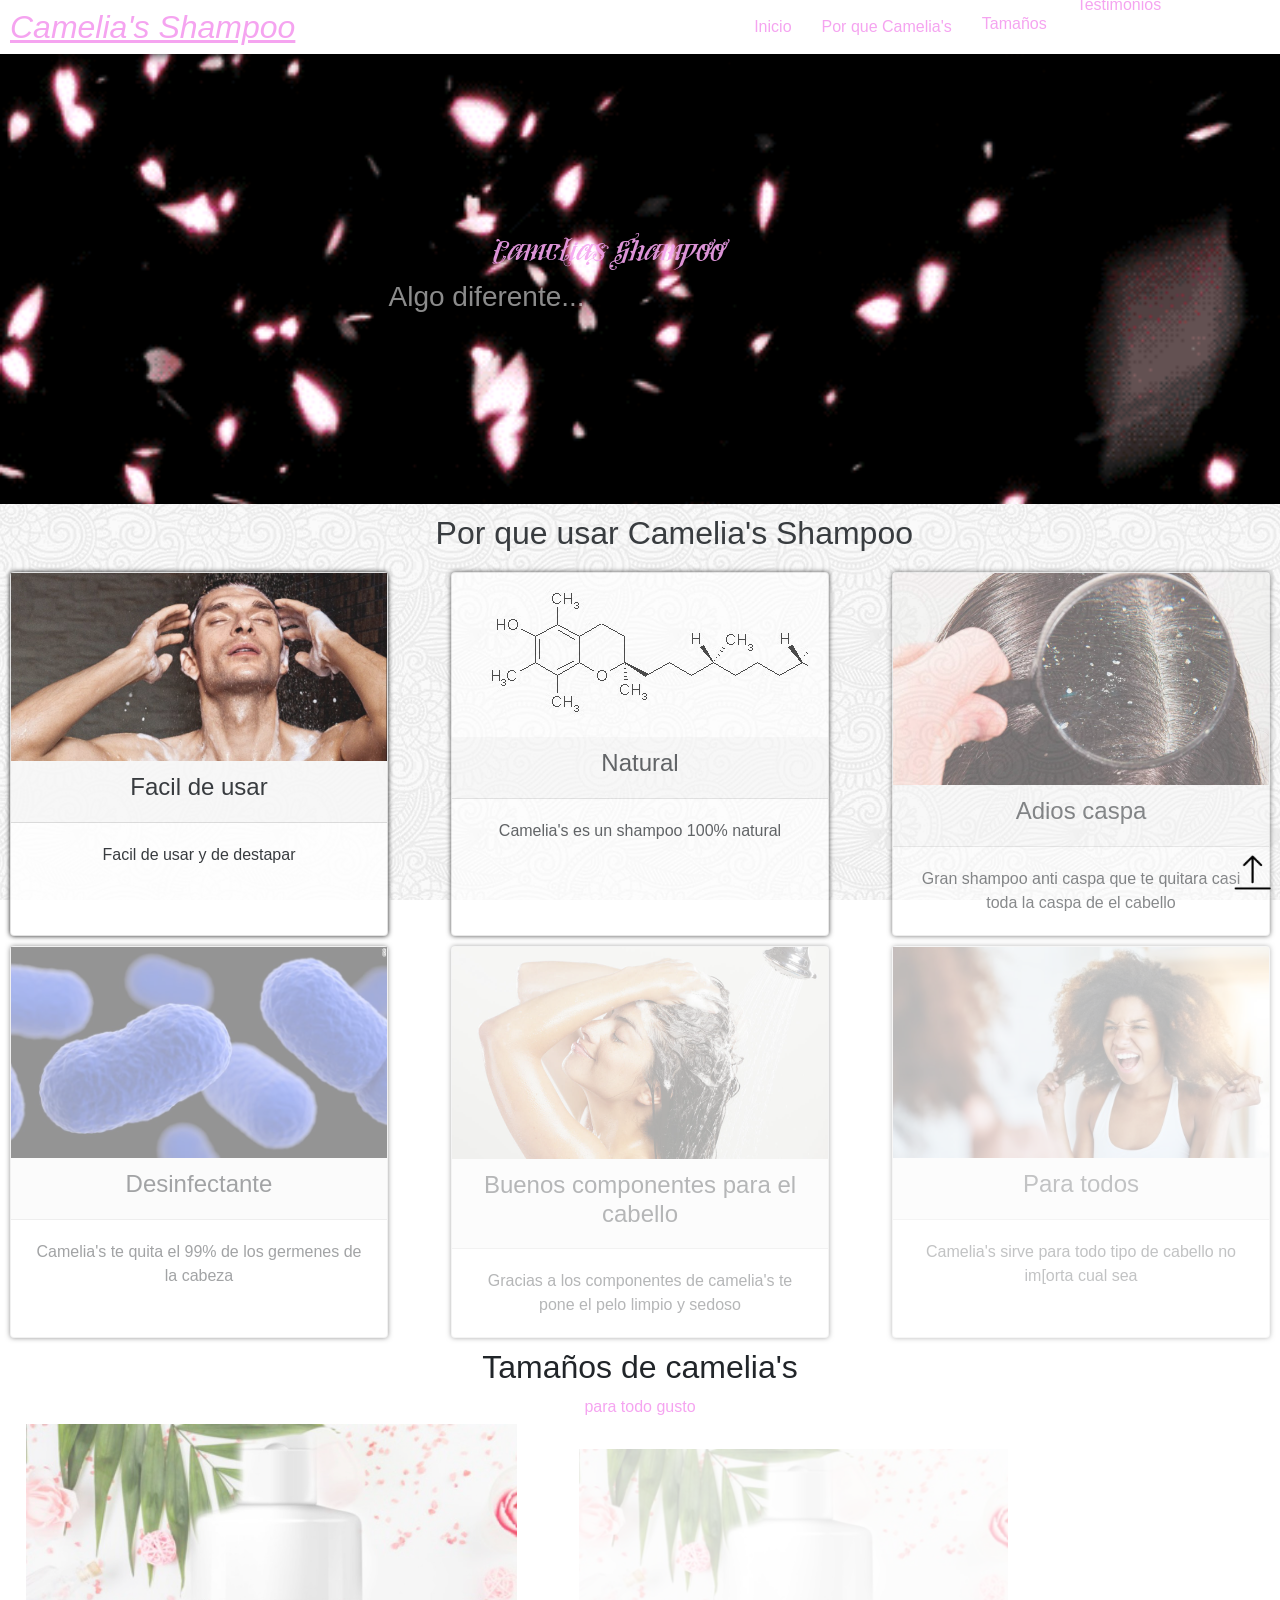
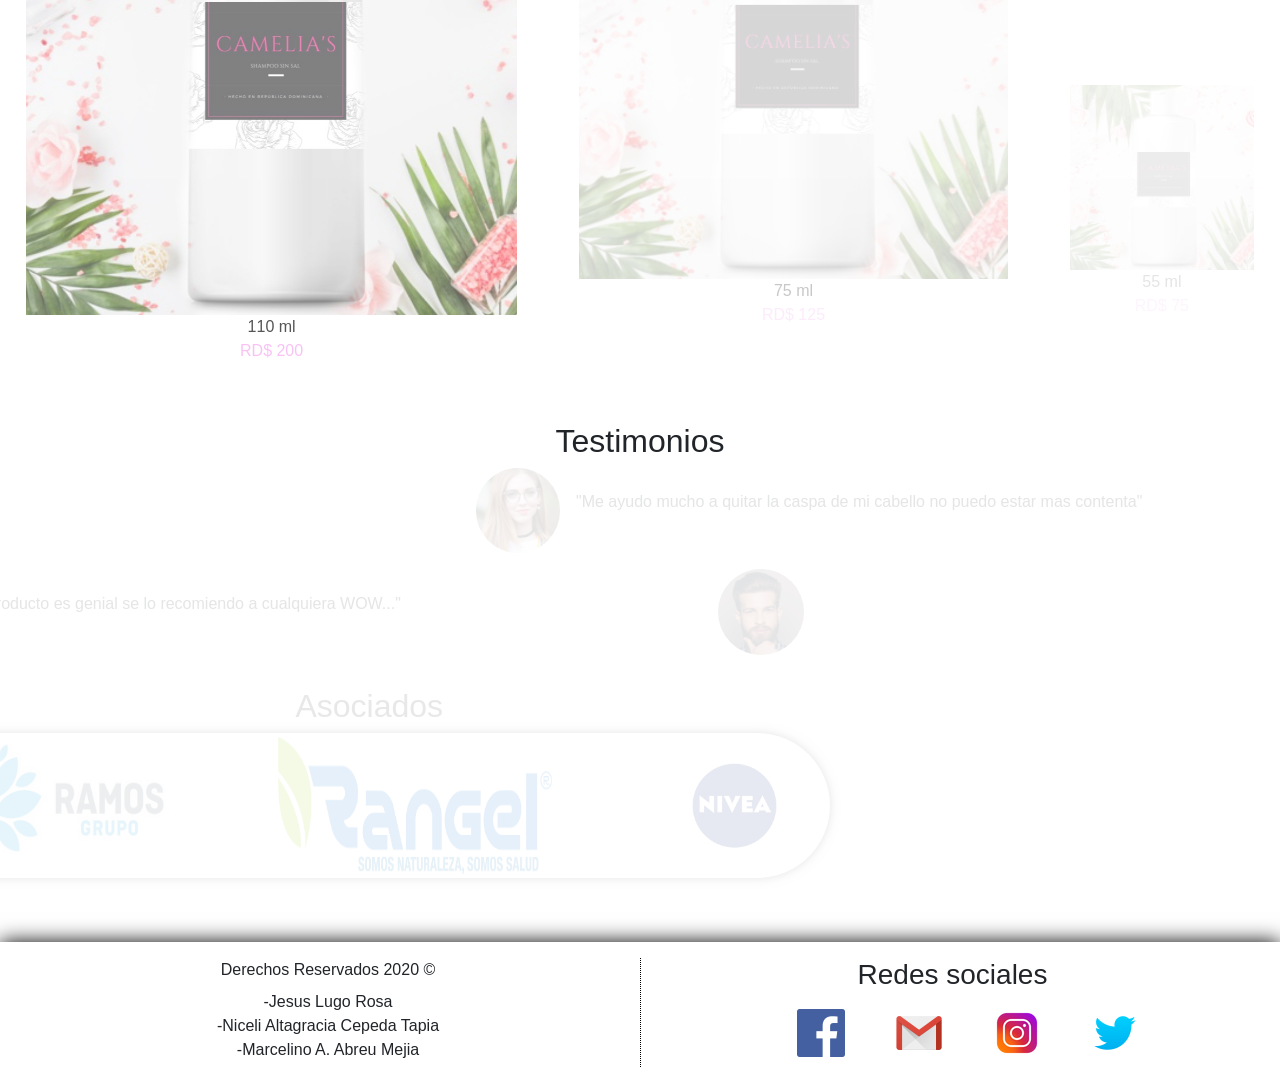
<file: index.html>
<!DOCTYPE html>
<html lang="es">
<head>
    <meta charset="UTF-8">
    <meta name="viewport" content="width=device-width, initial-scale=1.0">
    <title>Camelia's Shampoo</title>
    <link rel="shortcut icon" href="img/icon/flower.ico" type="image/x-icon" sizes="32x32">
    <link rel="stylesheet" href="css/bootstrap.min.css">
    <link rel="stylesheet" href="css/style.css">
</head>
<body>
    <button id="top"><img src="img/top.ico" alt="" class="img-fluid"></button>
    <!-- HEADER -->
    <header class="d-flex  justify-content-between  align-items-center">
        <h2 class="mb-0 font-italic logo">Camelia's Shampoo</h2>
        <nav class="nav mb-0 menu">
            <a href="#" class="nav-item nav-link" id="inicio">Inicio</a>
            <a href="#" class="nav-item nav-link" id="seccion1">Por que Camelia's</a>
            <a href="#" class="nav-item nav-link" id="seccion1-1">Tamaños</a>
            <a href="#" class="nav-item nav-link" id="seccion2">Testimonios</a>
            <a href="#" class="nav-item nav-link" id="seccion3">Asociados</a>
        </nav>
    </header>

    <!-- Logo y video -->
    <div class="logo-video d-flex justify-content-center align-items-center">
        <div class="text">
            <h1>Camelias Shampoo</h1>
            <p class="h3">Algo diferente...</p>
        </div>
    </div>
    <!-- MAIN -->
    <main class="pb-5">
        <!--Seccion Uno-->
        <section class="sectionOne border-bottom-0 w-100" id="section_one">
            <h2 class="text-center">Por que usar Camelia's Shampoo</h2>
            <!-- CONTENEDOR DE CARDS -->
            <article class="cardContainer border-bottom-0 w-100 d-flex flex-wrap justify-content-between">
                <div class="card">
                    <div class="card-img-top">
                        <img src="img/lavado_cabello.jpg" alt="XD" srcset="" class="img-fluid">
                    </div>
                    <div class="card-header">
                        <h4>Facil de usar</h4>
                    </div>
                    <div class="card-body">
                        <p class="mb-0">Facil de usar y de destapar</p>
                    </div>
                </div>
                <div class="card">
                    <div class="card-img-top">
                        <img src="img/vitamina.jpg" alt="XD" srcset="" class="img-fluid">
                    </div>
                    <div class="card-header">
                        <h4>Natural</h4>
                    </div>
                    <div class="card-body">
                        <p class="mb-0">Camelia's es un shampoo 100% natural</p>                    
                    </div>
                </div>
                <div class="card">
                    <div class="card-img-top">
                        <img src="img/caspa.jpg" alt="XD" srcset="" class="img-fluid">
                    </div>
                    <div class="card-header">
                        <h4>Adios caspa</h4>
                    </div>
                    <div class="card-body">
                        <p class="mb-0">Gran shampoo anti caspa que te quitara casi toda la caspa de el cabello</p>
                    </div>
                </div>
                <div class="card">
                    <div class="card-img-top">
                        <img src="img/germen.jpg" alt="XD" srcset="" class="img-fluid">
                    </div>
                    <div class="card-header">
                        <h4>Desinfectante</h4>
                    </div>
                    <div class="card-body">
                        <p class="mb-0">Camelia's te quita el 99% de los germenes de la cabeza</p>
                    </div>
                </div>
                <div class="card">
                    <div class="card-img-top">
                        <img src="img/lavado_cabello2.jpg" alt="XD" srcset="" class="img-fluid">
                    </div>
                    <div class="card-header">
                        <h4>Buenos componentes para el cabello</h4>
                    </div>
                    <div class="card-body">
                        <p class="mb-0">Gracias a los componentes de camelia's te pone el pelo limpio y sedoso</p>
                    </div>
                </div>
                <div class="card">
                    <div class="card-img-top">
                        <img src="img/crespo.jpg" alt="XD" srcset="" class="img-fluid">
                    </div>
                    <div class="card-header">
                        <h4>Para todos</h4>
                    </div>
                    <div class="card-body">
                        <p class="mb-0">Camelia's sirve para todo tipo de cabello no im[orta cual sea</p>
                    </div>
                </div>
            </article>
        </section>

        <!--Seccion Uno(2)-->
        <section class="sectionOne2 border-bottom-0 w-100 text-center" id="section_one2">
            <h2>Tamaños de camelia's</h2>
            <p class="pp">para todo gusto</p>
            <div class="shampoo d-flex align-items-end justify-content-between p-3 flex-wrap">
                <div class="xl text-center">
                    <img src="img/Jeronis.jpg" alt="Shampoo" srcset="" class="img-fluid">
                    <p class="mb-0 kg">110 ml</p>
                    <p class="mb-0">RD$ 200</p>
                </div>
                <div class="l text-center">
                    <img src="img/Jeronis.jpg" alt="Shampoo" srcset="" class="img-fluid">
                    <p class="mb-0 kg">75 ml</p>
                    <p class="mb-0">RD$ 125</p>
                </div>
                <div class="m text-center">
                    <img src="img/Jeronis.jpg" alt="Shampoo" srcset="" class="img-fluid">
                    <p class="mb-0 kg">55 ml</p>
                    <p class="mb-0">RD$ 75</p>
                </div>
            </div>

        </section>

        <!--Seccion Dos-->
        <section class="sectionTwo border-bottom-0 w-100 p-3" id="section_two">
            <h2 class="text-center w-100">Testimonios</h2>
            <div class="women d-flex align-items-center mx-auto mb-3">
                <div class="imgT mr-3">
                    <img src="img/womenT.jpg" alt="women" srcset="">
                </div>
                <div class="text">
                    <p>"Me ayudo mucho a quitar la caspa de mi cabello no puedo estar mas contenta"</p>
                </div>
            </div>
            <div class="man d-flex align-items-center mx-auto">
                <div class="imgT">
                    <img src="img/manT.png" alt="man" srcset="">
                </div>
                <div class="text">
                    <p>"Este producto es genial se lo recomiendo a cualquiera WOW..."</p>
                </div>
            </div>
        </section>

        <!--Seccion Tres-->
        <section class="sectionThree border-botton-0 w-100 p-3" id="section_three">
            <h2 class="text-center">Asociados</h2>
            <!--Contenedor de asociados-->
            <div class="w-75 mx-auto d-flex justify-content-center p-1 flex-wrap justify-content-between">
                <img src="img/grupoRamos.jpg" alt="grupoRamos">
                <img src="img/logoRangel.png" alt="Rangel" srcset="">
                <img src="img/niveaLogo.png" alt="Nivea">
            </div>
        </section>

    </main>

    <footer class="p-3 d-flex justify-content-evenly flex-wrap" id="footer"> 
        <div class="derechos w-50 text-center">
            <p class="mb-2">Derechos Reservados 2020 &copy;</p>
            <p class="workeds mb-0">
                -Jesus Lugo Rosa<br>
                -Niceli Altagracia Cepeda Tapia<br>
                -Marcelino A. Abreu Mejia
            </p>
        </div>
        <div class="socialReds w-50 d-flex justify-content-center flex-wrap">
            <h3 class="w-100 text-center">Redes sociales</h3>
            <a href="#"><img class="img-fluid" src="img/redes/facebook.ico" alt="Facebook"></a>
            <a href="#"><img class="img-fluid" src="img/redes/gmail.ico" alt="Gmail"></a>
            <a href="#"><img class="img-fluid" src="img/redes/instagram.ico" alt="Instagram"></a>
            <a href="Jabon Solier/index.HTML"><img class="img-fluid" src="img/redes/twitter.ico" alt="Twitter"></a>
        </div>
    </footer>
</body>
<script src="js/jquery.min.js"></script>
<script src="js/popper.min.js"></script>
<script src="js/bootstrap.min.js"></script>
<script src="js/header.js"></script>
<script src="js/main.js"></script>
<script src="js/scroll.js"></script>
</html>
</file>
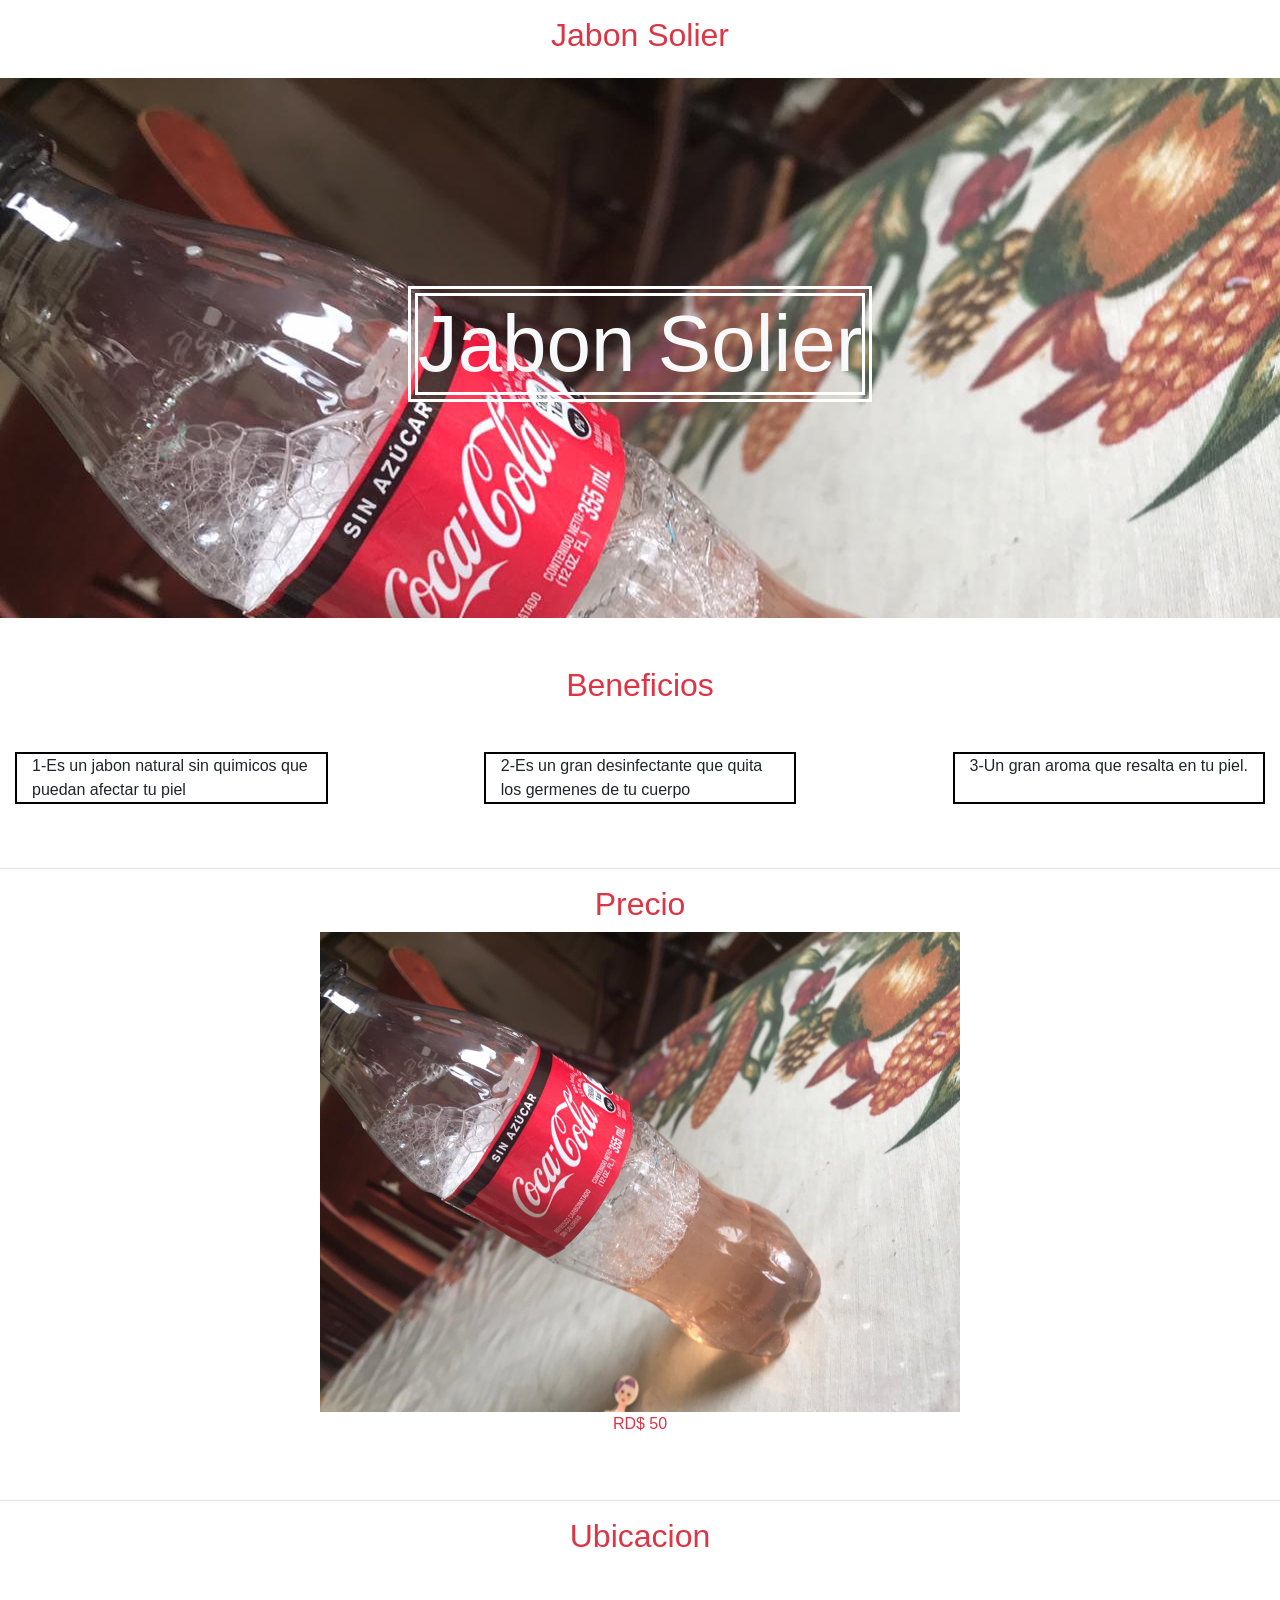
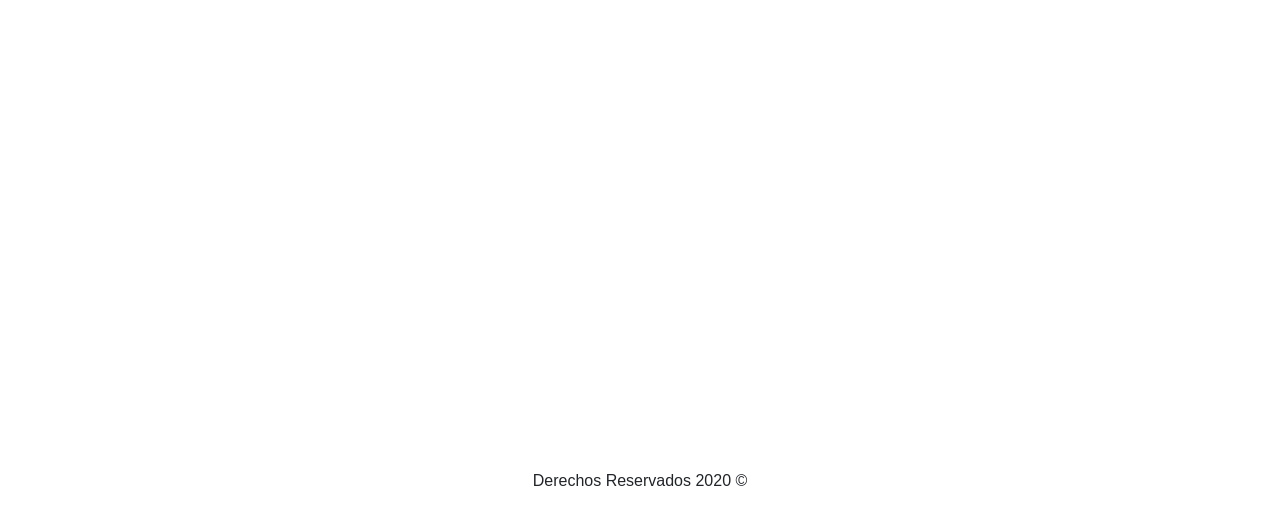
<file: Jabon Solier/index.HTML>
<!DOCTYPE html>
<html lang="es">
<head>
    <meta charset="UTF-8">
    <meta name="viewport" content="width=device-width, initial-scale=1.0">
    <title>Jabon Solier</title>
    <link rel="stylesheet" href="css/bootstrap.min.css">
</head>
<body style="padding-top: 78px;">
    <header class="w-100 p-3" style="position: fixed; top: 0; left: 0; background-color: white; z-index: 2;">
        <h2 class="text-center text-danger">Jabon Solier</h2>
    </header>

    <div class="logoBg d-flex justify-content-center align-items-center" style="background: url(img/JabonDeMierda.jpg); height: 60vh;">
        <h1 style="border: double white 10px; font-size: 80px;" class="text-light">Jabon Solier</h1>
    </div>

    <main>
        <section class="sectionOne w-100 mt-5 mb-5">
            <h2 class="text-danger text-center">Beneficios</h2>
            <div class="beneficios container-fluid justify-content-between d-flex w-100 mt-5 mb-5">
                <p class="col-4 col-sm-3" style="border: 2px solid black;">1-Es un jabon natural sin quimicos que puedan afectar tu piel</p>
                <p class="col-4 col-sm-3" style="border: 2px solid black;">2-Es un gran desinfectante que quita los germenes de tu cuerpo</p>
                <p class="col-4 col-sm-3" style="border: 2px solid black;">3-Un gran aroma que resalta en tu piel.</p>
            </div>
        </section>
        <hr>
        <section class="sectionTwo w-100 mb-5">
            <h2 class="text-center text-danger">Precio</h2>
            <div class="d-flex justify-content-center w-100 flex-wrap">
                <img class="w-50" src="img/JabonDeMierda.jpg" alt="Jabon de Mierda" title="Jabon de Mierda">
                <p class="text-danger w-100 text-center">RD$ 50</p>
            </div>
        </section>
        <hr>
        <section class="mb-5 w-100 d-flex justify-content-center flex-wrap">
            <h2 class="text-center text-danger w-100">Ubicacion</h2>
            <iframe class="w-50" src="https://www.google.com/maps/embed?pb=!1m18!1m12!1m3!1d3767.3347189386304!2d-70.53481758509656!3d19.224238787003!2m3!1f0!2f0!3f0!3m2!1i1024!2i768!4f13.1!3m3!1m2!1s0x8eb02c9b6374f9c9%3A0x30b61865c7ca9dc!2sCatedral%20De%20La%20Inmaculada%20Concepci%C3%B3n!5e0!3m2!1ses!2sdo!4v1588985148932!5m2!1ses!2sdo" width="600" height="450" frameborder="0" style="border:0;" allowfullscreen="" aria-hidden="false" tabindex="0"></iframe>
        </section>
    </main>

    <footer class="p-2 text-center" style="background-color: white;">
        <p>Derechos Reservados 2020 &copy;</p>
    </footer>
</body>
<script src="js/jquery.min.js"></script>
<script src="js/popper.min.js"></script>
<script src="js/bootstrap.min.js"></script>
</html>
</file>
<file: css/style.css>
@charset "UTF-8";
* {
  padding: 0;
  margin: 0;
}

@font-face {
  font-family: "italic-love";
  src: url("../fonts/lovers-italic/Vtks Lovers Italic.ttf");
}
body {
  overflow-x: hidden;
}

header {
  position: fixed;
  width: 100%;
  background: white;
  box-shadow: black 1px 0px 10px;
  overflow: hidden;
  z-index: 2;
  top: 0;
  right: 0;
  /*Menu*/
}
header .logo {
  margin-left: 10px;
  display: inline-block;
  color: #F5A4F0;
  text-decoration: #F5A4F0 underline;
}
header .menu a {
  padding: 15px;
  color: #F5A4F0;
  position: relative;
}
header .menu a:hover {
  transition: 0.3s ease all;
  background: #F5A4F0;
  color: white;
}
header .menu a:active {
  background: #F5A4F0;
  color: white;
}

.logo-video {
  background: url("../img/Kimetsu no Yaiba_ For you {Rengoku Kyōjurō x OC}.gif");
  background-repeat: no-repeat;
  background-size: cover;
  margin-top: 54px;
  width: 100%;
  height: 50vh;
}
.logo-video .text {
  padding: 10px;
}
.logo-video .text h1 {
  font-family: "italic-love";
  color: #F5A4F0;
  font-size: 100px;
}
.logo-video .text p {
  color: white;
}

main {
  padding: 10px;
  background: url(../img/texture.png);
  background-attachment: fixed;
}
main .sectionOne h2 {
  margin-bottom: 20px;
}
main .sectionOne .card {
  box-shadow: 0px 0px 5px black;
  text-align: center;
  width: 30%;
  margin-bottom: 10px;
}
main .sectionTwo .women {
  width: 70%;
}
main .sectionTwo .women .imgT {
  width: 10%;
}
main .sectionTwo .women .imgT img {
  width: 100%;
  border-radius: 50%;
}
main .sectionTwo .women .text {
  width: 90%;
}
main .sectionTwo .man {
  flex-direction: row-reverse;
  width: 70%;
}
main .sectionTwo .man .imgT {
  width: 10%;
}
main .sectionTwo .man .imgT img {
  width: 100%;
  border-radius: 50%;
}
main .sectionTwo .man .text {
  width: 90%;
}
main .sectionThree div {
  overflow: hidden;
  background: white;
  border-radius: 100px;
  box-shadow: black 0 0 10px;
}
main .sectionThree div img:nth-child(1) {
  width: 30%;
}
main .sectionThree div img:nth-child(2) {
  width: 30%;
}
main .sectionThree div img:nth-child(3) {
  width: 20%;
}

#top {
  position: fixed;
  background: rgba(255, 255, 255, 0.1);
  border: none;
  width: 4%;
  right: 0.2%;
  bottom: 0.2%;
  z-index: 1;
}

.sectionOne2 {
  background: white;
}
.sectionOne2 .pp {
  color: #F5A4F0;
}
.sectionOne2 .kg {
  color: black;
}
.sectionOne2 p {
  color: #F5A4F0;
}
.sectionOne2 .xl {
  width: 40%;
}
.sectionOne2 .l {
  width: 35%;
}
.sectionOne2 .m {
  width: 15%;
}

footer {
  box-shadow: black 0 0 20px;
}
footer .socialReds {
  border-left: 1px dotted black;
}
footer .socialReds a {
  padding: 10px;
  margin-left: 30px;
}

@media screen and (max-width: 810px) {
  .logo-video .text h1 {
    font-size: 75px;
  }
}
@media screen and (max-width: 713px) {
  header {
    flex-direction: column;
  }
  header nav a {
    font-size: 10px;
  }
}
@media screen and (max-width: 572px) {
  .logo-video .text h1 {
    font-size: 50px;
  }

  main .sectionOne .card {
    width: 45%;
    margin: 5px;
  }
}
@media screen and (max-width: 405px) {
  .logo-video .text h1 {
    font-size: 30px;
  }

  main .sectionOne .card {
    width: 80%;
    margin: auto;
    margin-bottom: 5px;
  }
  main .sectionTwo .women {
    width: 70%;
    flex-direction: column;
  }
  main .sectionTwo .women .imgT {
    width: 50%;
  }
  main .sectionTwo .women .imgT img {
    width: 100%;
    border-radius: 50%;
  }
  main .sectionTwo .women .text {
    width: 90%;
  }
  main .sectionTwo .man {
    width: 70%;
    flex-direction: column;
  }
  main .sectionTwo .man .imgT {
    width: 50%;
    margin-right: 7px;
  }
  main .sectionTwo .man .imgT img {
    width: 100%;
    border-radius: 50%;
  }
  main .sectionTwo .man .text {
    width: 90%;
  }
}
@media screen and (max-width: 500px) {
  .sectionOne2 .shampoo .xl,
.sectionOne2 .shampoo .l,
.sectionOne2 .shampoo .m {
    width: 100%;
  }

  footer {
    flex-direction: column;
    align-items: center;
  }
  footer .socialReds {
    margin-top: 10px;
    border-top: 1px dotted black;
    border-left: none;
    justify-content: center;
  }
  footer .socialReds a {
    padding: 0;
    width: 20%;
    margin: 1px;
  }
}
@media screen and (max-width: 396) {
  body {
    padding-top: 38px;
  }
}
@media screen and (orientation: landscape) {
  .logo-video .text h1 {
    font-size: 30px;
  }
}

/*# sourceMappingURL=style.css.map */
</file>
